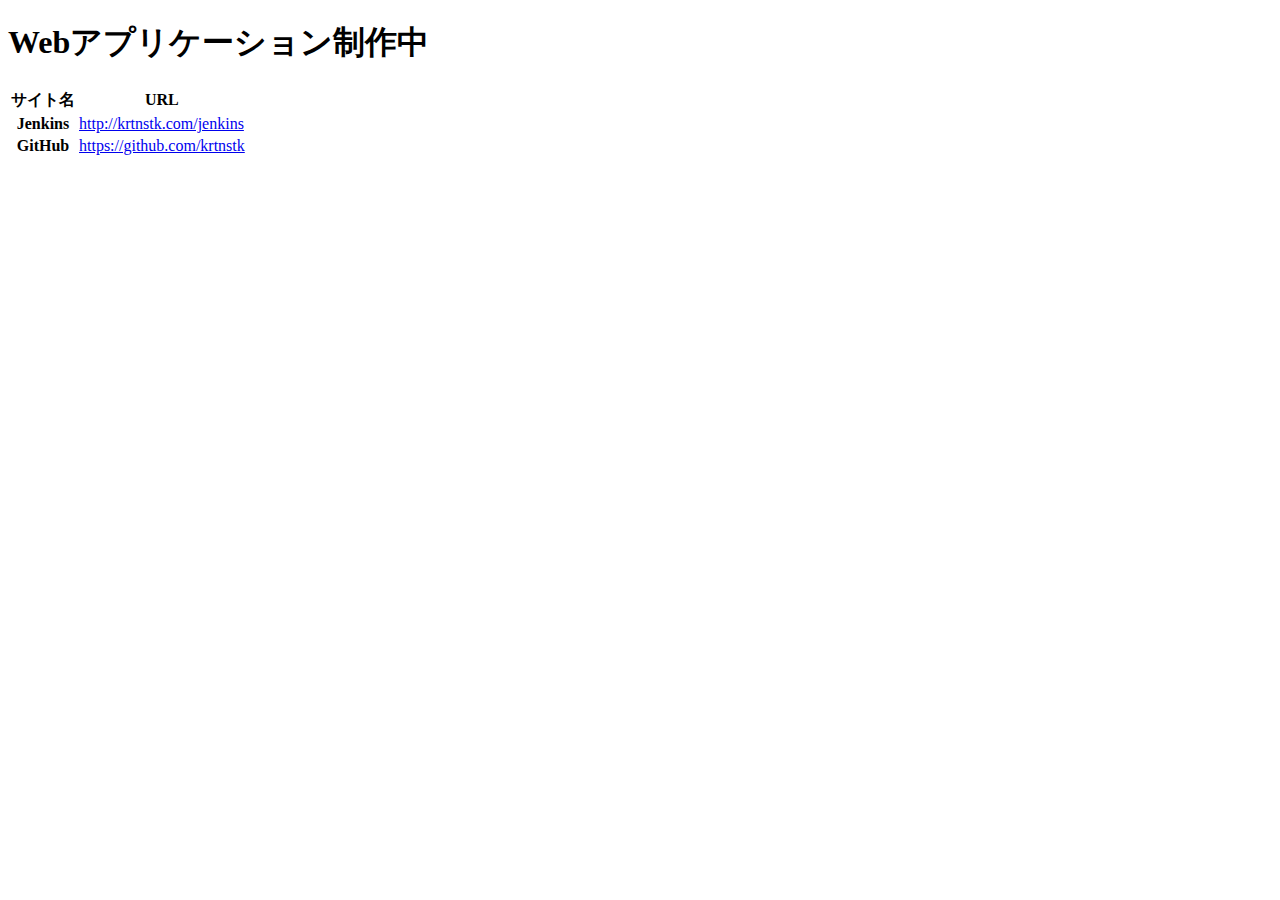
<file: src/main/resources/templates/index.html>
<!DOCTYPE html>
<html>
<head>
<meta charset="UTF-8">
<title th:text="${message}"></title>
<link rel="stylesheet" media="all" th:href="@{/css/index.css}"/>
</head>
<body>
<p></p>
<h1>Webアプリケーション制作中</h1>
<table>
    <thead>
      <tr>
          <th scope="col">サイト名</th>
          <th scope="col">URL</th>
      </tr>
    </thead>
    <tbody>
      <tr>
          <th>Jenkins</th>
          <td data-label="url" class="txt">
          <a href="http://153.127.20.106:4901/" target="_blank">http://krtnstk.com/jenkins</a>
          </td>
      </tr>
      <tr>
          <th>GitHub</th>
          <td data-label="url" class="txt">
          <a href="https://github.com/krtnstk/HomePageGradle" target="_blank">https://github.com/krtnstk</a>
          </td>
      </tr>
    </tbody>
</table>
</body>
</html>
</file>
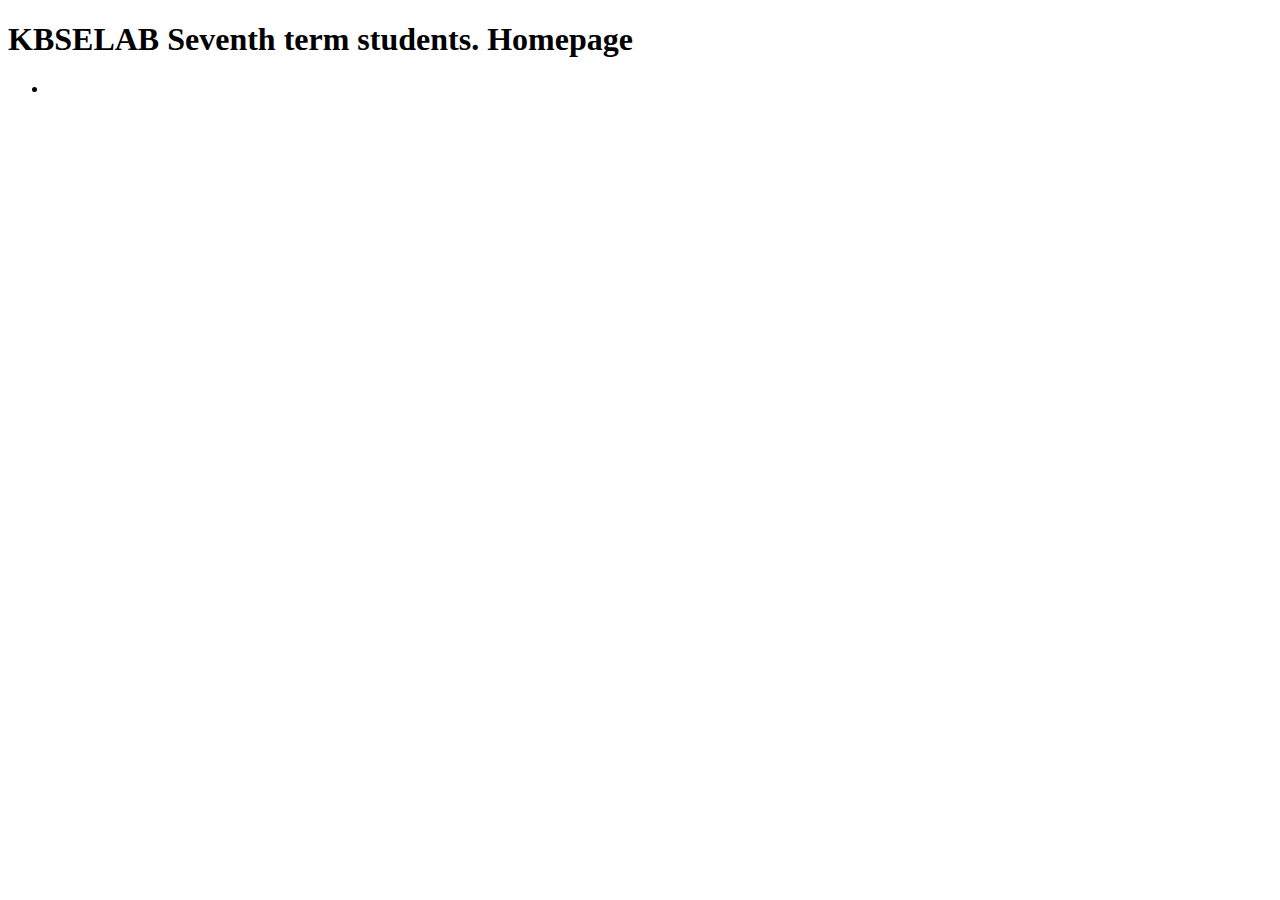
<file: src/main/resources/templates/students.html>
<!DOCTYPE html>
<html lang="ja">

<head>
    <meta chaeset="UTF-8">
    <link rel="stylesheet" th:href="@{/css/students.css}" />
    <title>KBSELAB MENBER</title>
</head>

<body>
    <header>
        <h1>KBSELAB Seventh term students. Homepage</h1>
    </header>
    <ul class="images">
    	<li th:each="students : ${stlist}">
    		<a th:href="@{students/detail/{id}(id=${students.id})}">
    			<img th:src="@{/image/{name}.png(name = ${students.name})}">
    		</a>
    	</li>
    </ul>
</body>

</html>
</file>
